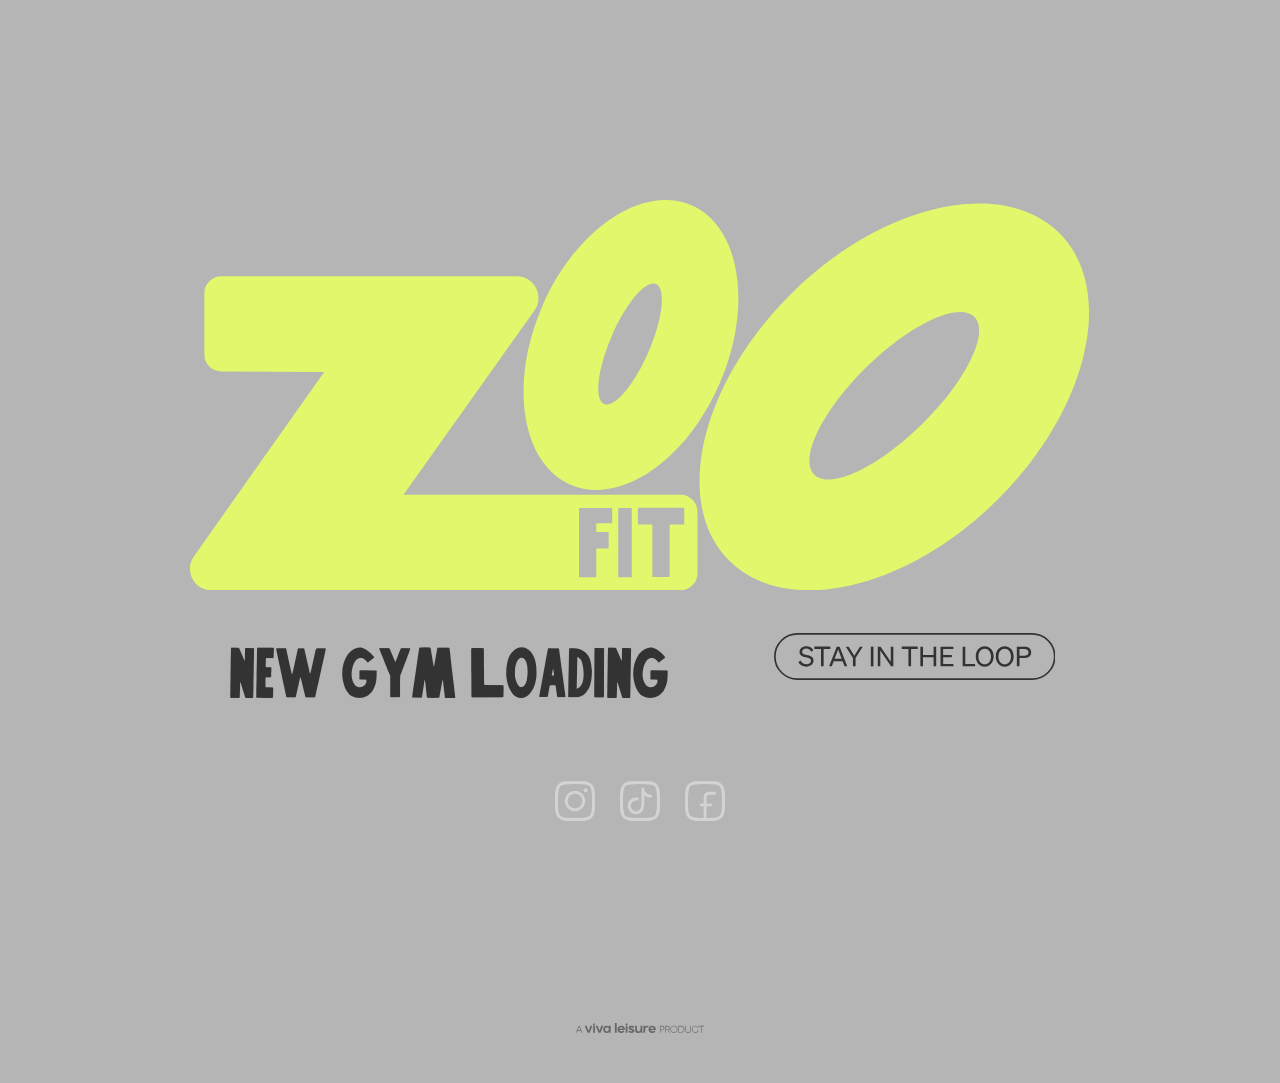
<file: index.html>
<!DOCTYPE html>
<html lang="en">
<head>
  <meta charset="UTF-8" />
  <meta name="viewport" content="width=device-width, initial-scale=1.0" />
  <meta name="description" content="Zoo Fit — a new gym is on the way. Stay in the loop." />
  <title>Zoo Fit — New Gym Loading</title>
  <link rel="stylesheet" href="styles.css" />
</head>
<body>
  <main class="page" role="main">
    <div class="stage">
      <div class="logo" aria-label="Zoo Fit">
        <svg class="logo-svg" xmlns="http://www.w3.org/2000/svg" viewBox="0 0 747 324" role="img" aria-hidden="true" focusable="false">
          <path class="logo-fill" d="M722.1,28c-46.9-47.6-146.5-25.6-222.4,49.2-76,74.8-99.6,174-52.7,221.6,46.9,47.6,146.5,25.6,222.4-49.2h0c76-74.8,99.6-174,52.7-221.6ZM607.7,186c-36.7,36.2-76.9,54.9-89.7,41.9-12.8-13,6.6-52.9,43.3-89,36.7-36.2,76.9-54.9,89.7-41.9,12.8,13-6.6,52.9-43.3,89Z"/>
          <path class="logo-fill" d="M407.1,244.6h-229.9l108.7-152.8c8.5-11.9,0-28.5-14.7-28.5H26s0,0,0,0c-7.8,0-14.1,6.3-14.1,14v51c0,7.7,6.2,14,14,14l85.5.4L3.3,295.6c-8.4,11.9,0,28.4,14.7,28.4h389.1c7.8,0,14.1-6.3,14.1-14.1v-51.3c0-7.7-6.3-14-14.1-14ZM350.4,267.9c0,.3-.2.5-.5.5h-12.2c-.3,0-.5.2-.5.5v6.1c0,.3.2.5.5.5h9.3c.3,0,.5.2.5.5v12.8c0,.3-.2.5-.5.5h-9.3c-.3,0-.5.2-.5.5v22.9c0,.3-.2.5-.5.5h-13.3c-.3,0-.5-.2-.5-.5v-56.5c0-.3.2-.5.5-.5h26.5c.3,0,.5.2.5.5v11.8ZM366.7,312.6c0,.3-.2.5-.5.5h-10.3c-.3,0-.5-.2-.5-.5v-56.5c0-.3.2-.5.5-.5h10.3c.3,0,.5.2.5.5v56.5ZM409.7,269.4h-11.1c-.3,0-.5.2-.5.5v42.6c0,.3-.2.5-.5.5h-13.3c-.3,0-.5-.2-.5-.5v-42.6c0-.3-.2-.5-.5-.5h-11.1c-.3,0-.5-.2-.5-.5v-12.9c0-.3.2-.5.5-.5h37.5c.3,0,.5.2.5.5v12.9c0,.3-.2.5-.5.5Z"/>
          <path class="logo-fill" d="M315.8,236.3c40.7,17.6,96.2-20,123.9-84.1,27.7-64,17.2-130.3-23.5-147.9-40.7-17.6-96.2,20-123.9,84.1-27.7,64-17.2,130.3,23.5,147.9ZM350,113c11.9-27.5,28.4-46.8,36.8-43.2,8.4,3.7,5.6,28.9-6.3,56.4-11.9,27.5-28.4,46.8-36.8,43.2-8.4-3.7-5.6-28.9,6.3-56.4Z"/>
        </svg>
      </div>

      <div class="row">
        <p class="loading" aria-live="polite">
          <span class="loading-text">NEW GYM LOADING</span><span class="dots" aria-hidden="true"><span>.</span><span>.</span><span>.</span></span>
        </p>
        <button
          class="cta"
          id="ctaBtn"
          type="button"
          aria-expanded="false"
          aria-controls="signup"
          aria-label="Stay in the loop"
        >
          <svg class="cta-svg" xmlns="http://www.w3.org/2000/svg" viewBox="0 0 997.55 166.36" aria-hidden="true" focusable="false">
            <rect class="cta-border" x="3" y="3" width="991.55" height="160.36" rx="80.18" ry="80.18"/>
            <path class="cta-text" d="M93.62,97.86c4.38,8.36,12.25,13.22,21.29,13.22s16.04-4.47,16.04-12.45c0-8.46-8.07-9.92-18.67-12.45-10.99-2.63-21.88-5.64-21.88-18.77,0-12.25,10.6-20.22,23.82-20.22,12.15,0,20.9,5.83,25.09,13.71l-7.1,5.64c-3.6-6.71-9.14-11.28-18.18-11.28-8.46,0-14.58,4.67-14.58,11.38,0,7.39,6.51,8.95,16.33,11.28,11.57,2.72,24.31,5.15,24.31,19.93,0,13.03-11.57,21.29-25.38,21.29-12.06,0-23.63-6.03-28.39-15.46l7.29-5.83Z"/>
            <path class="cta-text" d="M175.78,56.44v61.64h-9.33v-61.64h-23.63v-8.17h56.59v8.17h-23.63Z"/>
            <path class="cta-text" d="M232.46,48.28l26.93,69.81h-9.43l-7.1-18.38h-31.31l-7,18.38h-9.33l26.93-69.81h10.31ZM214.67,91.54h25.08l-12.64-32.77-12.45,32.77Z"/>
            <path class="cta-text" d="M304.32,48.28h9.92l-25.28,40.45v29.36h-9.33v-29.36l-25.28-40.45h10.11l19.93,31.99,19.93-31.99Z"/>
            <path class="cta-text" d="M352.25,118.09h-9.33V48.28h9.33v69.81Z"/>
            <path class="cta-text" d="M422.74,118.09h-8.07l-38.11-56.2v56.2h-8.94V48.28h9.82l36.27,53.86v-53.86h9.04v69.81Z"/>
            <path class="cta-text" d="M485.55,56.44v61.64h-9.33v-61.64h-23.63v-8.17h56.59v8.17h-23.63Z"/>
            <path class="cta-text" d="M574.61,48.28v69.81h-9.33v-31.99h-37.43v31.99h-9.33V48.28h9.33v29.65h37.43v-29.65h9.33Z"/>
            <path class="cta-text" d="M635.58,48.28v8.17h-36.36v21.49h30.82v8.17h-30.82v23.82h36.36v8.17h-45.6V48.28h45.6Z"/>
            <path class="cta-text" d="M668.34,48.28h9.33v61.64h34.81v8.17h-44.14V48.28Z"/>
            <path class="cta-text" d="M746.51,47.21c18.28,0,31.6,14.68,31.6,35.97s-13.32,35.97-31.6,35.97-31.7-14.68-31.7-35.97,13.42-35.97,31.7-35.97ZM746.51,55.47c-13.13,0-22.36,11.18-22.36,27.71s9.24,27.71,22.36,27.71,22.36-11.18,22.36-27.71-9.24-27.71-22.36-27.71Z"/>
            <path class="cta-text" d="M817.39,47.21c18.28,0,31.6,14.68,31.6,35.97s-13.32,35.97-31.6,35.97-31.7-14.68-31.7-35.97,13.42-35.97,31.7-35.97ZM817.39,55.47c-13.13,0-22.36,11.18-22.36,27.71s9.24,27.71,22.36,27.71,22.36-11.18,22.36-27.71-9.24-27.71-22.36-27.71Z"/>
            <path class="cta-text" d="M869.7,118.09h-9.33V48.28h26.64c14.78,0,24.21,6.9,24.21,20.22s-9.43,20.32-24.21,20.32h-17.31v29.27ZM886.52,80.75c9.92,0,15.46-4.38,15.46-12.25s-5.54-12.15-15.46-12.15h-16.82v24.4h16.82Z"/>
          </svg>
        </button>
      </div>

      <form class="signup" id="signup" novalidate hidden>
        <div class="fields">
          <label class="field">
            <span class="label">Name <em>*</em></span>
            <input type="text" name="name" autocomplete="given-name" required />
          </label>
          <label class="field">
            <span class="label">Surname <em>*</em></span>
            <input type="text" name="surname" autocomplete="family-name" required />
          </label>
          <label class="field">
            <span class="label">Email <em>*</em></span>
            <input type="email" name="email" autocomplete="email" required />
          </label>
          <label class="field">
            <span class="label">Mobile</span>
            <input type="tel" name="mobile" autocomplete="tel" />
          </label>
          <label class="field field-wide">
            <span class="label">Message / Note</span>
            <textarea name="message" rows="3"></textarea>
          </label>
        </div>

        <div class="consent">
          <label class="consent-item">
            <input type="checkbox" name="privacy" required />
            <span>I agree to the <a href="#" target="_blank" rel="noopener noreferrer">Privacy Policy</a></span>
          </label>
          <label class="consent-item">
            <input type="checkbox" name="terms" required />
            <span>I agree to the <a href="#" target="_blank" rel="noopener noreferrer">Terms &amp; Conditions</a></span>
          </label>
        </div>

        <button type="submit" class="submit">SUBMIT</button>
        <p class="thanks" role="status" hidden>Thanks — you're on the list. We'll be in touch.</p>
      </form>

      <nav class="social-row" aria-label="Follow Zoo Fit on social media">
        <a
          class="social-link"
          href="https://www.instagram.com/zoofit.au"
          target="_blank"
          rel="noopener noreferrer"
          aria-label="Instagram"
        >
          <svg viewBox="3.5 3.5 41 41" fill="none" xmlns="http://www.w3.org/2000/svg" aria-hidden="true" focusable="false">
            <path d="M5 24C5 15.0433 5 10.565 7.78248 7.78248C10.565 5 15.0433 5 24 5C32.9566 5 37.435 5 40.2176 7.78248C43 10.565 43 15.0433 43 24C43 32.9566 43 37.435 40.2176 40.2176C37.435 43 32.9566 43 24 43C15.0433 43 10.565 43 7.78248 40.2176C5 37.435 5 32.9566 5 24Z" stroke-width="3" stroke-linejoin="round"/>
            <path d="M33 24C33 28.9706 28.9706 33 24 33C19.0294 33 15 28.9706 15 24C15 19.0294 19.0294 15 24 15C28.9706 15 33 19.0294 33 24Z" stroke-width="3"/>
            <path d="M35.0156 13H34.9976" stroke-width="4" stroke-linecap="round" stroke-linejoin="round"/>
          </svg>
        </a>
        <a
          class="social-link"
          href="https://www.tiktok.com/@zoofit.au"
          target="_blank"
          rel="noopener noreferrer"
          aria-label="TikTok"
        >
          <svg viewBox="0 0 41 41" fill="none" xmlns="http://www.w3.org/2000/svg" aria-hidden="true" focusable="false">
            <path d="M1.5 20.5C1.5 11.5433 1.5 7.06498 4.28248 4.28248C7.06498 1.5 11.5433 1.5 20.5 1.5C29.4566 1.5 33.935 1.5 36.7176 4.28248C39.5 7.06498 39.5 11.5433 39.5 20.5C39.5 29.4566 39.5 33.935 36.7176 36.7176C33.935 39.5 29.4566 39.5 20.5 39.5C11.5433 39.5 7.06498 39.5 4.28248 36.7176C1.5 33.935 1.5 29.4566 1.5 20.5Z" stroke-width="3" stroke-linejoin="round"/>
            <path d="M17.5718 18.515C15.9317 18.2832 12.1933 18.6668 10.3602 22.0564C8.5271 25.4458 10.3746 28.9736 11.5275 30.3138C12.666 31.5676 16.2845 33.942 20.1228 31.6238C23.9254 29.3272 23.584 23.8717 23.5447 19.4296L23.4476 8.46289C23.1882 10.4084 25.3372 14.9715 31.456 15.5114" stroke-width="3" stroke-linecap="round" stroke-linejoin="round"/>
          </svg>
        </a>
        <a
          class="social-link"
          href="https://www.facebook.com/zoofit.au"
          target="_blank"
          rel="noopener noreferrer"
          aria-label="Facebook"
        >
          <svg viewBox="0 0 41 41" fill="none" xmlns="http://www.w3.org/2000/svg" aria-hidden="true" focusable="false">
            <path d="M1.5 20.5C1.5 11.5433 1.5 7.06498 4.28248 4.28248C7.06498 1.5 11.5433 1.5 20.5 1.5C29.4566 1.5 33.935 1.5 36.7176 4.28248C39.5 7.06498 39.5 11.5433 39.5 20.5C39.5 29.4566 39.5 33.935 36.7176 36.7176C33.935 39.5 29.4566 39.5 20.5 39.5C11.5433 39.5 7.06498 39.5 4.28248 36.7176C1.5 33.935 1.5 29.4566 1.5 20.5Z" stroke-width="3" stroke-linejoin="round"/>
            <path d="M30.3529 12.5527H24.4631C22.3755 12.5527 20.6787 14.2369 20.6633 16.3246L20.4927 39.3536M16.6639 24.5034H26.2693" stroke-width="3" stroke-linecap="round" stroke-linejoin="round"/>
          </svg>
        </a>
      </nav>
    </div>
  </main>

  <img
    class="footer-mark"
    src="assets/footer-logo.svg"
    alt=""
    aria-hidden="true"
  />

  <script src="script.js"></script>
</body>
</html>
</file>
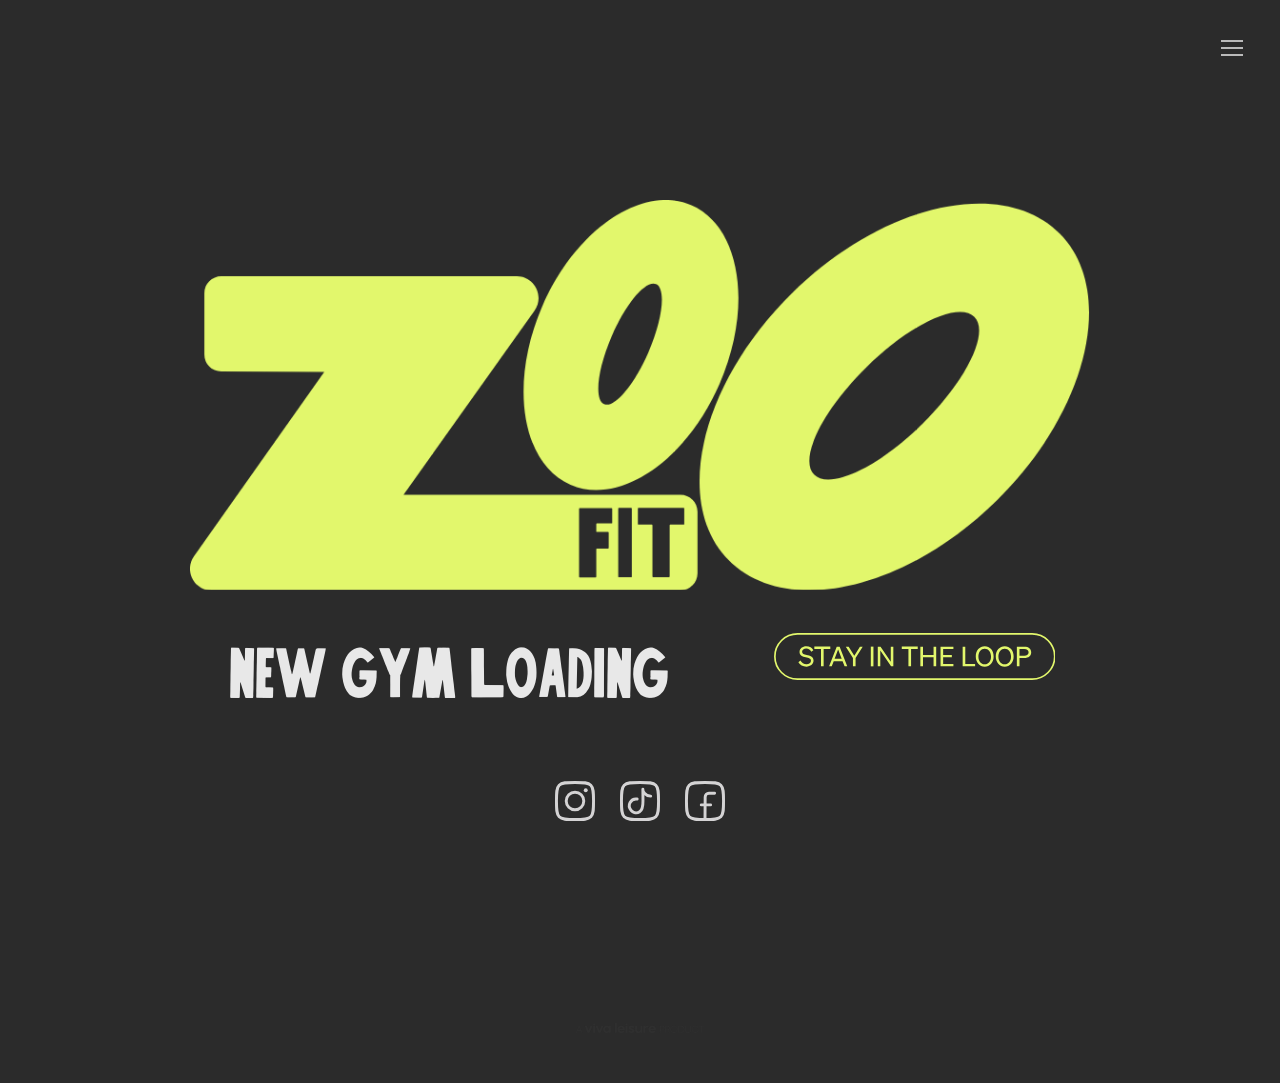
<file: charcoal.html>
<!DOCTYPE html>
<html lang="en">
<head>
  <meta charset="UTF-8" />
  <meta name="viewport" content="width=device-width, initial-scale=1.0" />
  <meta name="description" content="Zoo Fit — a new gym is on the way. Stay in the loop." />
  <title>Zoo Fit — New Gym Loading (Charcoal)</title>
  <link rel="stylesheet" href="styles.css" />
</head>
<body class="theme-charcoal">
  <div class="theme-nav">
    <button
      class="menu-toggle"
      id="menuToggle"
      type="button"
      aria-label="Open theme menu"
      aria-expanded="false"
      aria-controls="themeMenu"
    >
      <span class="bars" aria-hidden="true"></span>
    </button>
    <nav class="theme-menu" id="themeMenu" aria-label="Theme selection" hidden>
      <a href="index.html" class="theme-menu-item">Grey theme</a>
      <a href="charcoal.html" class="theme-menu-item is-active">Charcoal theme</a>
    </nav>
  </div>

  <main class="page" role="main">
    <div class="stage">
      <div class="logo" aria-label="Zoo Fit">
        <svg class="logo-svg" xmlns="http://www.w3.org/2000/svg" viewBox="0 0 747 324" role="img" aria-hidden="true" focusable="false">
          <path class="logo-fill" d="M722.1,28c-46.9-47.6-146.5-25.6-222.4,49.2-76,74.8-99.6,174-52.7,221.6,46.9,47.6,146.5,25.6,222.4-49.2h0c76-74.8,99.6-174,52.7-221.6ZM607.7,186c-36.7,36.2-76.9,54.9-89.7,41.9-12.8-13,6.6-52.9,43.3-89,36.7-36.2,76.9-54.9,89.7-41.9,12.8,13-6.6,52.9-43.3,89Z"/>
          <path class="logo-fill" d="M407.1,244.6h-229.9l108.7-152.8c8.5-11.9,0-28.5-14.7-28.5H26s0,0,0,0c-7.8,0-14.1,6.3-14.1,14v51c0,7.7,6.2,14,14,14l85.5.4L3.3,295.6c-8.4,11.9,0,28.4,14.7,28.4h389.1c7.8,0,14.1-6.3,14.1-14.1v-51.3c0-7.7-6.3-14-14.1-14ZM350.4,267.9c0,.3-.2.5-.5.5h-12.2c-.3,0-.5.2-.5.5v6.1c0,.3.2.5.5.5h9.3c.3,0,.5.2.5.5v12.8c0,.3-.2.5-.5.5h-9.3c-.3,0-.5.2-.5.5v22.9c0,.3-.2.5-.5.5h-13.3c-.3,0-.5-.2-.5-.5v-56.5c0-.3.2-.5.5-.5h26.5c.3,0,.5.2.5.5v11.8ZM366.7,312.6c0,.3-.2.5-.5.5h-10.3c-.3,0-.5-.2-.5-.5v-56.5c0-.3.2-.5.5-.5h10.3c.3,0,.5.2.5.5v56.5ZM409.7,269.4h-11.1c-.3,0-.5.2-.5.5v42.6c0,.3-.2.5-.5.5h-13.3c-.3,0-.5-.2-.5-.5v-42.6c0-.3-.2-.5-.5-.5h-11.1c-.3,0-.5-.2-.5-.5v-12.9c0-.3.2-.5.5-.5h37.5c.3,0,.5.2.5.5v12.9c0,.3-.2.5-.5.5Z"/>
          <path class="logo-fill" d="M315.8,236.3c40.7,17.6,96.2-20,123.9-84.1,27.7-64,17.2-130.3-23.5-147.9-40.7-17.6-96.2,20-123.9,84.1-27.7,64-17.2,130.3,23.5,147.9ZM350,113c11.9-27.5,28.4-46.8,36.8-43.2,8.4,3.7,5.6,28.9-6.3,56.4-11.9,27.5-28.4,46.8-36.8,43.2-8.4-3.7-5.6-28.9,6.3-56.4Z"/>
        </svg>
      </div>

      <div class="row">
        <p class="loading" aria-live="polite">
          <span class="loading-text">NEW GYM LOADING</span><span class="dots" aria-hidden="true"><span>.</span><span>.</span><span>.</span></span>
        </p>
        <button
          class="cta"
          id="ctaBtn"
          type="button"
          aria-expanded="false"
          aria-controls="signup"
          aria-label="Stay in the loop"
        >
          <svg class="cta-svg" xmlns="http://www.w3.org/2000/svg" viewBox="0 0 997.55 166.36" aria-hidden="true" focusable="false">
            <rect class="cta-border" x="3" y="3" width="991.55" height="160.36" rx="80.18" ry="80.18"/>
            <path class="cta-text" d="M93.62,97.86c4.38,8.36,12.25,13.22,21.29,13.22s16.04-4.47,16.04-12.45c0-8.46-8.07-9.92-18.67-12.45-10.99-2.63-21.88-5.64-21.88-18.77,0-12.25,10.6-20.22,23.82-20.22,12.15,0,20.9,5.83,25.09,13.71l-7.1,5.64c-3.6-6.71-9.14-11.28-18.18-11.28-8.46,0-14.58,4.67-14.58,11.38,0,7.39,6.51,8.95,16.33,11.28,11.57,2.72,24.31,5.15,24.31,19.93,0,13.03-11.57,21.29-25.38,21.29-12.06,0-23.63-6.03-28.39-15.46l7.29-5.83Z"/>
            <path class="cta-text" d="M175.78,56.44v61.64h-9.33v-61.64h-23.63v-8.17h56.59v8.17h-23.63Z"/>
            <path class="cta-text" d="M232.46,48.28l26.93,69.81h-9.43l-7.1-18.38h-31.31l-7,18.38h-9.33l26.93-69.81h10.31ZM214.67,91.54h25.08l-12.64-32.77-12.45,32.77Z"/>
            <path class="cta-text" d="M304.32,48.28h9.92l-25.28,40.45v29.36h-9.33v-29.36l-25.28-40.45h10.11l19.93,31.99,19.93-31.99Z"/>
            <path class="cta-text" d="M352.25,118.09h-9.33V48.28h9.33v69.81Z"/>
            <path class="cta-text" d="M422.74,118.09h-8.07l-38.11-56.2v56.2h-8.94V48.28h9.82l36.27,53.86v-53.86h9.04v69.81Z"/>
            <path class="cta-text" d="M485.55,56.44v61.64h-9.33v-61.64h-23.63v-8.17h56.59v8.17h-23.63Z"/>
            <path class="cta-text" d="M574.61,48.28v69.81h-9.33v-31.99h-37.43v31.99h-9.33V48.28h9.33v29.65h37.43v-29.65h9.33Z"/>
            <path class="cta-text" d="M635.58,48.28v8.17h-36.36v21.49h30.82v8.17h-30.82v23.82h36.36v8.17h-45.6V48.28h45.6Z"/>
            <path class="cta-text" d="M668.34,48.28h9.33v61.64h34.81v8.17h-44.14V48.28Z"/>
            <path class="cta-text" d="M746.51,47.21c18.28,0,31.6,14.68,31.6,35.97s-13.32,35.97-31.6,35.97-31.7-14.68-31.7-35.97,13.42-35.97,31.7-35.97ZM746.51,55.47c-13.13,0-22.36,11.18-22.36,27.71s9.24,27.71,22.36,27.71,22.36-11.18,22.36-27.71-9.24-27.71-22.36-27.71Z"/>
            <path class="cta-text" d="M817.39,47.21c18.28,0,31.6,14.68,31.6,35.97s-13.32,35.97-31.6,35.97-31.7-14.68-31.7-35.97,13.42-35.97,31.7-35.97ZM817.39,55.47c-13.13,0-22.36,11.18-22.36,27.71s9.24,27.71,22.36,27.71,22.36-11.18,22.36-27.71-9.24-27.71-22.36-27.71Z"/>
            <path class="cta-text" d="M869.7,118.09h-9.33V48.28h26.64c14.78,0,24.21,6.9,24.21,20.22s-9.43,20.32-24.21,20.32h-17.31v29.27ZM886.52,80.75c9.92,0,15.46-4.38,15.46-12.25s-5.54-12.15-15.46-12.15h-16.82v24.4h16.82Z"/>
          </svg>
        </button>
      </div>

      <form class="signup" id="signup" novalidate hidden>
        <button
          type="button"
          class="signup-close"
          id="signupClose"
          aria-label="Close form"
        >
          <svg viewBox="0 0 16 16" aria-hidden="true" focusable="false">
            <path d="M4 4 L12 12 M12 4 L4 12" stroke="currentColor" stroke-width="2" stroke-linecap="round"/>
          </svg>
        </button>
        <div class="fields">
          <label class="field">
            <span class="label">Name <em>*</em></span>
            <input type="text" name="name" autocomplete="given-name" required />
          </label>
          <label class="field">
            <span class="label">Surname <em>*</em></span>
            <input type="text" name="surname" autocomplete="family-name" required />
          </label>
          <label class="field">
            <span class="label">Email <em>*</em></span>
            <input type="email" name="email" autocomplete="email" required />
          </label>
          <label class="field">
            <span class="label">Mobile</span>
            <input type="tel" name="mobile" autocomplete="tel" />
          </label>
          <label class="field field-wide">
            <span class="label">Message / Note</span>
            <textarea name="message" rows="3"></textarea>
          </label>
        </div>

        <div class="consent">
          <label class="consent-item">
            <input type="checkbox" name="privacy" required />
            <span>I agree to the <a href="#" target="_blank" rel="noopener noreferrer">Privacy Policy</a></span>
          </label>
          <label class="consent-item">
            <input type="checkbox" name="terms" required />
            <span>I agree to the <a href="#" target="_blank" rel="noopener noreferrer">Terms &amp; Conditions</a></span>
          </label>
        </div>

        <button type="submit" class="submit">SUBMIT</button>
        <p class="thanks" role="status" hidden>Thanks — you're on the list. We'll be in touch.</p>
      </form>

      <nav class="social-row" aria-label="Follow Zoo Fit on social media">
        <a
          class="social-link"
          href="https://www.instagram.com/zoofit.au"
          target="_blank"
          rel="noopener noreferrer"
          aria-label="Instagram"
        >
          <svg viewBox="3.5 3.5 41 41" fill="none" xmlns="http://www.w3.org/2000/svg" aria-hidden="true" focusable="false">
            <path d="M5 24C5 15.0433 5 10.565 7.78248 7.78248C10.565 5 15.0433 5 24 5C32.9566 5 37.435 5 40.2176 7.78248C43 10.565 43 15.0433 43 24C43 32.9566 43 37.435 40.2176 40.2176C37.435 43 32.9566 43 24 43C15.0433 43 10.565 43 7.78248 40.2176C5 37.435 5 32.9566 5 24Z" stroke-width="3" stroke-linejoin="round"/>
            <path d="M33 24C33 28.9706 28.9706 33 24 33C19.0294 33 15 28.9706 15 24C15 19.0294 19.0294 15 24 15C28.9706 15 33 19.0294 33 24Z" stroke-width="3"/>
            <path d="M35.0156 13H34.9976" stroke-width="4" stroke-linecap="round" stroke-linejoin="round"/>
          </svg>
        </a>
        <a
          class="social-link"
          href="https://www.tiktok.com/@zoofit.au"
          target="_blank"
          rel="noopener noreferrer"
          aria-label="TikTok"
        >
          <svg viewBox="0 0 41 41" fill="none" xmlns="http://www.w3.org/2000/svg" aria-hidden="true" focusable="false">
            <path d="M1.5 20.5C1.5 11.5433 1.5 7.06498 4.28248 4.28248C7.06498 1.5 11.5433 1.5 20.5 1.5C29.4566 1.5 33.935 1.5 36.7176 4.28248C39.5 7.06498 39.5 11.5433 39.5 20.5C39.5 29.4566 39.5 33.935 36.7176 36.7176C33.935 39.5 29.4566 39.5 20.5 39.5C11.5433 39.5 7.06498 39.5 4.28248 36.7176C1.5 33.935 1.5 29.4566 1.5 20.5Z" stroke-width="3" stroke-linejoin="round"/>
            <path d="M17.5718 18.515C15.9317 18.2832 12.1933 18.6668 10.3602 22.0564C8.5271 25.4458 10.3746 28.9736 11.5275 30.3138C12.666 31.5676 16.2845 33.942 20.1228 31.6238C23.9254 29.3272 23.584 23.8717 23.5447 19.4296L23.4476 8.46289C23.1882 10.4084 25.3372 14.9715 31.456 15.5114" stroke-width="3" stroke-linecap="round" stroke-linejoin="round"/>
          </svg>
        </a>
        <a
          class="social-link"
          href="https://www.facebook.com/zoofit.au"
          target="_blank"
          rel="noopener noreferrer"
          aria-label="Facebook"
        >
          <svg viewBox="0 0 41 41" fill="none" xmlns="http://www.w3.org/2000/svg" aria-hidden="true" focusable="false">
            <path d="M1.5 20.5C1.5 11.5433 1.5 7.06498 4.28248 4.28248C7.06498 1.5 11.5433 1.5 20.5 1.5C29.4566 1.5 33.935 1.5 36.7176 4.28248C39.5 7.06498 39.5 11.5433 39.5 20.5C39.5 29.4566 39.5 33.935 36.7176 36.7176C33.935 39.5 29.4566 39.5 20.5 39.5C11.5433 39.5 7.06498 39.5 4.28248 36.7176C1.5 33.935 1.5 29.4566 1.5 20.5Z" stroke-width="3" stroke-linejoin="round"/>
            <path d="M30.3529 12.5527H24.4631C22.3755 12.5527 20.6787 14.2369 20.6633 16.3246L20.4927 39.3536M16.6639 24.5034H26.2693" stroke-width="3" stroke-linecap="round" stroke-linejoin="round"/>
          </svg>
        </a>
      </nav>
    </div>
  </main>

  <img
    class="footer-mark"
    src="assets/footer-logo.svg"
    alt=""
    aria-hidden="true"
  />

  <script src="script.js"></script>
</body>
</html>
</file>
<file: styles.css>
@font-face {
  font-family: "ModernEphemera";
  src: url("assets/WS_MODERNEPHEMERA.otf") format("opentype");
  font-display: swap;
  font-weight: normal;
  font-style: normal;
}

:root {
  --zoo-yellow: #e2f76c;
  --zoo-dark: #333333;
  --zoo-bg: #b5b5b5;
  --ease: cubic-bezier(0.4, 0, 0.2, 1);
}

* {
  box-sizing: border-box;
}

html, body {
  margin: 0;
  padding: 0;
}

body {
  min-height: 100vh;
  min-height: 100dvh;
  display: flex;
  flex-direction: column;
  font-family: Tahoma, Geneva, Verdana, sans-serif;
  background: var(--zoo-bg);
  color: var(--zoo-dark);
  -webkit-font-smoothing: antialiased;
  -moz-osx-font-smoothing: grayscale;
  overflow-x: hidden;
}

.page {
  flex: 1;
  display: flex;
  align-items: flex-start;
  justify-content: center;
  padding: 200px clamp(20px, 4vw, 56px) clamp(40px, 4vw, 56px);
}

.stage {
  width: 100%;
  max-width: 1200px;
  display: flex;
  flex-direction: column;
  align-items: center;
  gap: clamp(16px, 3vw, 28px);
}

/* --- LOGO --- */
.logo {
  display: block;
  transform-origin: center center;
  animation: rubberFlex 4.5s ease-in-out infinite;
  will-change: transform;
}

.logo-svg {
  display: block;
  width: clamp(280px, 72vw, 900px);
  height: auto;
}

.logo-fill {
  fill: var(--zoo-yellow);
}

@keyframes rubberFlex {
  0%,
  100% {
    transform: scale(1, 1);
  }
  25% {
    transform: scale(1.05, 0.96);
  }
  50% {
    transform: scale(1.02, 1.02);
  }
  75% {
    transform: scale(0.97, 1.05);
  }
}

@media (prefers-reduced-motion: reduce) {
  .logo {
    animation: none;
  }
}

/* --- LOADING + CTA ROW --- */
.row {
  display: flex;
  align-items: center;
  justify-content: center;
  gap: clamp(16px, 2.4vw, 28px);
  flex-wrap: wrap;
}

.loading {
  margin: 0;
  font-family: "ModernEphemera", "Arial Black", Tahoma, sans-serif;
  font-size: clamp(45px, 8.45vw, 104px);
  font-weight: 400;
  letter-spacing: -0.075em;
  line-height: 1;
  color: var(--zoo-dark);
  text-transform: uppercase;
  white-space: nowrap;
  display: inline-flex;
  align-items: baseline;
}

.dots {
  display: inline-block;
  margin-left: 0.08em;
  letter-spacing: 0.02em;
}

.dots span {
  display: inline-block;
  opacity: 0;
}

.dots span:nth-child(1) {
  animation: dot1Flash 2s infinite;
}

.dots span:nth-child(2) {
  animation: dot2Flash 2s infinite;
}

.dots span:nth-child(3) {
  animation: dot3Flash 2s infinite;
}

@keyframes dot1Flash {
  0%, 24.99% {
    opacity: 0;
  }
  25%, 100% {
    opacity: 1;
  }
}

@keyframes dot2Flash {
  0%, 49.99% {
    opacity: 0;
  }
  50%, 100% {
    opacity: 1;
  }
}

@keyframes dot3Flash {
  0%, 74.99% {
    opacity: 0;
  }
  75%, 100% {
    opacity: 1;
  }
}

@media (prefers-reduced-motion: reduce) {
  .dots span {
    animation: none;
    opacity: 1;
  }
}

/* --- CTA (inline SVG, matches supplied asset) --- */
.cta {
  background: transparent;
  border: 0;
  padding: 15px 0 45px;
  margin: 0;
  cursor: pointer;
  line-height: 0;
  display: inline-block;
  border-radius: 9999px;
  transition: transform 120ms var(--ease);
  -webkit-tap-highlight-color: transparent;
}

.cta-svg {
  display: block;
  width: clamp(200px, 22vw, 320px);
  height: auto;
}

.cta-border {
  fill: transparent;
  stroke: var(--zoo-dark);
  stroke-width: 6;
  stroke-miterlimit: 10;
  transition: fill 200ms var(--ease), stroke 200ms var(--ease);
}

.cta-text {
  fill: var(--zoo-dark);
  transition: fill 200ms var(--ease);
}

.cta:hover .cta-border {
  fill: #f58ad5;
  stroke: #333333;
}
.cta:hover .cta-text {
  fill: #333333;
}

.cta:active {
  transform: translateY(1px) scale(0.98);
}

.cta:focus-visible {
  outline: 3px solid var(--zoo-yellow);
  outline-offset: 4px;
}

.cta[aria-expanded="true"] .cta-border {
  fill: #f58ad5;
  stroke: #333333;
}
.cta[aria-expanded="true"] .cta-text {
  fill: #333333;
}

/* --- SIGNUP FORM --- */
.signup {
  position: relative;
  margin: clamp(32px, 4vw, 44px) auto 0;
  padding: clamp(20px, 3vw, 32px);
  background: rgba(255, 255, 255, 0.45);
  border: 1px solid var(--zoo-dark);
  border-radius: 28px;
  width: 100%;
  max-width: 900px;
  opacity: 0;
  transform: translateY(-8px);
  animation: revealForm 320ms var(--ease) forwards;
  font-family: Tahoma, Geneva, Verdana, sans-serif;
}

.signup[hidden] {
  display: none;
}

@keyframes revealForm {
  to {
    opacity: 1;
    transform: translateY(0);
  }
}

.fields {
  display: grid;
  grid-template-columns: repeat(2, 1fr);
  gap: 14px 16px;
  margin-bottom: 20px;
}

.field {
  display: flex;
  flex-direction: column;
  gap: 6px;
}

.field-wide {
  grid-column: 1 / -1;
}

.label {
  font-family: Tahoma, Geneva, Verdana, sans-serif;
  font-size: 13px;
  font-weight: 700;
  letter-spacing: 0.02em;
  color: var(--zoo-dark);
}

.label em {
  font-style: normal;
  color: #c04a1a;
  margin-left: 2px;
}

.field input,
.field textarea {
  font-family: Tahoma, Geneva, Verdana, sans-serif;
  font-size: 15px;
  padding: 11px 18px;
  border: 1px solid var(--zoo-dark);
  border-radius: 9999px;
  background: #fff;
  color: var(--zoo-dark);
  transition: border-color 160ms var(--ease), box-shadow 160ms var(--ease);
  width: 100%;
}

.field textarea {
  resize: vertical;
  min-height: 96px;
  border-radius: 20px;
  padding: 12px 18px;
}

.field input:focus,
.field textarea:focus {
  outline: none;
  border-color: var(--zoo-dark);
  box-shadow: 0 0 0 3px var(--zoo-yellow);
}

.field input:user-invalid {
  border-color: #c04a1a;
  box-shadow: 0 0 0 2px rgba(192, 74, 26, 0.2);
}

.signup-close {
  position: absolute;
  top: 0;
  right: clamp(20px, 3vw, 32px);
  transform: translateY(-100%);
  width: 64px;
  height: 28px;
  padding: 0 0 3px;
  background: var(--zoo-yellow);
  border: 1px solid var(--zoo-dark);
  border-bottom: 0;
  border-radius: 64px 64px 0 0 / 28px 28px 0 0;
  color: var(--zoo-dark);
  cursor: pointer;
  display: inline-flex;
  align-items: center;
  justify-content: center;
  transform-origin: bottom center;
  transition: background-color 180ms var(--ease), transform 120ms var(--ease);
  -webkit-tap-highlight-color: transparent;
}

.signup-close svg {
  width: 14px;
  height: 14px;
  display: block;
}

.signup-close:hover {
  background: #f58ad5;
}

.signup-close:active {
  transform: translateY(calc(-100% + 1px)) scale(0.95);
}

.signup-close:focus-visible {
  outline: 3px solid var(--zoo-yellow);
  outline-offset: 3px;
}

.consent {
  display: flex;
  flex-direction: column;
  gap: 10px;
  margin-bottom: 22px;
}

.consent-item {
  display: flex;
  align-items: center;
  gap: 10px;
  font-family: Tahoma, Geneva, Verdana, sans-serif;
  font-size: 14px;
  color: var(--zoo-dark);
  cursor: pointer;
  line-height: 1.3;
}

.consent-item input[type="checkbox"] {
  width: 18px;
  height: 18px;
  flex-shrink: 0;
  accent-color: var(--zoo-dark);
  cursor: pointer;
  margin: 0;
}

.consent-item a {
  color: var(--zoo-dark);
  text-decoration: underline;
  text-underline-offset: 2px;
}

.consent-item a:hover {
  text-decoration-thickness: 2px;
}

.submit {
  font-family: Tahoma, Geneva, Verdana, sans-serif;
  font-size: 14px;
  font-weight: 700;
  letter-spacing: 0.08em;
  text-transform: uppercase;
  color: var(--zoo-yellow);
  background: var(--zoo-dark);
  border: 1px solid var(--zoo-dark);
  border-radius: 9999px;
  padding: 11px 28px;
  cursor: pointer;
  transition: transform 120ms var(--ease), background-color 180ms var(--ease),
    color 180ms var(--ease);
}

.submit:hover {
  background: #f58ad5;
  color: #333333;
  border-color: #333333;
}

.submit:active {
  transform: translateY(1px) scale(0.98);
}

.submit:focus-visible {
  outline: 3px solid var(--zoo-yellow);
  outline-offset: 3px;
}

.thanks {
  margin: 16px 0 0;
  padding: 12px 18px;
  background: var(--zoo-yellow);
  color: var(--zoo-dark);
  border-radius: 9999px;
  font-family: Tahoma, Geneva, Verdana, sans-serif;
  font-weight: 700;
  font-size: 14px;
}

/* --- SOCIAL ICONS --- */
.social-row {
  display: flex;
  align-items: center;
  justify-content: center;
  gap: 25px;
  margin-top: clamp(16px, 3vw, 28px);
}

.social-link {
  display: inline-flex;
  align-items: center;
  justify-content: center;
  color: #d4d3d4;
  border-radius: 999px;
  transition: color 180ms var(--ease), transform 120ms var(--ease);
  -webkit-tap-highlight-color: transparent;
}

.social-link svg {
  display: block;
  width: 40px;
  height: 40px;
  stroke: #d4d3d4;
  fill: none;
  transition: stroke 180ms var(--ease);
}

.social-link:hover svg,
.social-link:focus-visible svg {
  stroke: #202120;
}

.social-link:active {
  transform: scale(0.94);
}

.social-link:focus-visible {
  outline: 3px solid var(--zoo-yellow);
  outline-offset: 4px;
}

/* --- FOOTER MARK --- */
.footer-mark {
  display: block;
  width: 10%;
  height: auto;
  margin: 150px auto 50px;
  opacity: 0.6;
  pointer-events: none;
  user-select: none;
}

/* --- MOBILE --- */
@media (max-width: 720px) {
  .page {
    padding: 100px clamp(20px, 4vw, 56px) clamp(40px, 4vw, 56px);
  }

  .row {
    flex-direction: column;
    align-items: center;
    gap: 20px;
  }

  .loading {
    font-size: clamp(54.37px, 17.51vw, 93.07px);
  }

  .logo-svg {
    width: 87.4vw;
  }

  .cta {
    width: min(100%, 240px);
  }

  .cta-svg {
    width: 100%;
  }

  .fields {
    grid-template-columns: 1fr;
  }

  .field-wide {
    grid-column: auto;
  }

  .submit {
    width: 100%;
  }

  .footer-mark {
    width: 48.6%;
  }
}

@media (max-width: 420px) {
  .logo-svg {
    width: 91.2vw;
  }
  .loading {
    font-size: 54.37px;
  }
}

/* ================================================================
   THEME NAV — hamburger + popup menu (top-right, all breakpoints)
   ================================================================ */
.theme-nav {
  position: fixed;
  top: 24px;
  right: 24px;
  z-index: 100;
  font-family: Tahoma, Geneva, Verdana, sans-serif;
}

.menu-toggle {
  width: 48px;
  height: 48px;
  padding: 0;
  background: transparent;
  border: 0;
  color: var(--zoo-dark);
  cursor: pointer;
  display: inline-flex;
  align-items: center;
  justify-content: center;
  transition: color 180ms var(--ease), transform 120ms var(--ease);
  -webkit-tap-highlight-color: transparent;
}

.menu-toggle:hover {
  opacity: 0.7;
}

.menu-toggle:active {
  transform: scale(0.95);
}

.menu-toggle:focus-visible {
  outline: 3px solid var(--zoo-yellow);
  outline-offset: 4px;
  border-radius: 4px;
}

.menu-toggle .bars {
  position: relative;
  display: block;
  width: 22px;
  height: 2px;
  background: currentColor;
  transition: background-color 160ms var(--ease);
}

.menu-toggle .bars::before,
.menu-toggle .bars::after {
  content: "";
  position: absolute;
  left: 0;
  width: 22px;
  height: 2px;
  background: currentColor;
  transition: transform 200ms var(--ease), top 160ms var(--ease);
}

.menu-toggle .bars::before {
  top: -7px;
}
.menu-toggle .bars::after {
  top: 7px;
}

.menu-toggle[aria-expanded="true"] .bars {
  background: transparent;
}
.menu-toggle[aria-expanded="true"] .bars::before {
  top: 0;
  transform: rotate(45deg);
}
.menu-toggle[aria-expanded="true"] .bars::after {
  top: 0;
  transform: rotate(-45deg);
}

.theme-menu {
  position: absolute;
  top: calc(100% + 10px);
  right: 0;
  min-width: 200px;
  padding: 8px;
  background: #fff;
  border: 1px solid var(--zoo-dark);
  border-radius: 18px;
  box-shadow: 0 10px 28px rgba(0, 0, 0, 0.18);
  display: flex;
  flex-direction: column;
  gap: 2px;
  opacity: 0;
  transform: translateY(-6px);
  animation: themeMenuIn 180ms var(--ease) forwards;
}

.theme-menu[hidden] {
  display: none;
}

@keyframes themeMenuIn {
  to {
    opacity: 1;
    transform: translateY(0);
  }
}

.theme-menu-item {
  display: block;
  padding: 10px 14px;
  border-radius: 12px;
  color: var(--zoo-dark);
  text-decoration: none;
  font-size: 14px;
  font-weight: 700;
  letter-spacing: 0.02em;
  transition: background-color 160ms var(--ease), color 160ms var(--ease);
}

.theme-menu-item:hover,
.theme-menu-item:focus-visible {
  background: rgba(0, 0, 0, 0.08);
  outline: none;
}

.theme-menu-item.is-active {
  background: var(--zoo-yellow);
  color: var(--zoo-dark);
}

@media (max-width: 720px) {
  .theme-nav {
    top: 16px;
    right: 16px;
  }
}

/* ================================================================
   CHARCOAL THEME — dark background, inverted palette
   Applied by adding class="theme-charcoal" to <body>
   ================================================================ */
body.theme-charcoal {
  --zoo-bg: #2b2b2b;
  color: #e8e8e8;
}

body.theme-charcoal .loading {
  color: #e8e8e8;
}

/* CTA (default): yellow outline + yellow text on charcoal */
body.theme-charcoal .cta-border {
  stroke: var(--zoo-yellow);
}
body.theme-charcoal .cta-text {
  fill: var(--zoo-yellow);
}

/* CTA (hover): keep pink fill, charcoal text, charcoal border stays */
body.theme-charcoal .cta:hover .cta-border {
  fill: #f58ad5;
  stroke: #333333;
}
body.theme-charcoal .cta:hover .cta-text {
  fill: #333333;
}

body.theme-charcoal .cta[aria-expanded="true"] .cta-border {
  fill: #f58ad5;
  stroke: #333333;
}
body.theme-charcoal .cta[aria-expanded="true"] .cta-text {
  fill: #333333;
}

/* Form panel — slightly lighter than background, light border */
body.theme-charcoal .signup {
  background: rgba(255, 255, 255, 0.06);
  border-color: #e8e8e8;
}

body.theme-charcoal .label {
  color: #e8e8e8;
}

/* Inputs stay white/dark for readability */
body.theme-charcoal .field input,
body.theme-charcoal .field textarea {
  background: #fff;
  color: #333;
  border-color: #333;
}

body.theme-charcoal .field input:focus,
body.theme-charcoal .field textarea:focus {
  box-shadow: 0 0 0 3px var(--zoo-yellow);
}

/* Consent text + links light */
body.theme-charcoal .consent-item {
  color: #e8e8e8;
}
body.theme-charcoal .consent-item a {
  color: #e8e8e8;
}

/* Submit inverted: yellow fill + charcoal text, hover stays pink */
body.theme-charcoal .submit {
  background: var(--zoo-yellow);
  color: #2b2b2b;
  border-color: var(--zoo-yellow);
}
body.theme-charcoal .submit:hover {
  background: #f58ad5;
  color: #333333;
  border-color: #333333;
}

/* Thanks message — yellow on charcoal */
body.theme-charcoal .thanks {
  background: var(--zoo-yellow);
  color: #2b2b2b;
}

/* Social icons: light default; hover pops yellow on dark bg */
body.theme-charcoal .social-link svg {
  stroke: #d4d3d4;
}
body.theme-charcoal .social-link:hover svg,
body.theme-charcoal .social-link:focus-visible svg {
  stroke: var(--zoo-yellow);
}

/* Theme menu — dark mode */
body.theme-charcoal .menu-toggle {
  color: #bababa;
}
body.theme-charcoal .menu-toggle:hover {
  color: #ffffff;
}

body.theme-charcoal .theme-menu {
  background: #2b2b2b;
  border-color: #e8e8e8;
  box-shadow: 0 10px 28px rgba(0, 0, 0, 0.5);
}

body.theme-charcoal .theme-menu-item {
  color: #e8e8e8;
}

body.theme-charcoal .theme-menu-item:hover,
body.theme-charcoal .theme-menu-item:focus-visible {
  background: rgba(255, 255, 255, 0.12);
}

body.theme-charcoal .theme-menu-item.is-active {
  background: var(--zoo-yellow);
  color: #2b2b2b;
}
</file>
